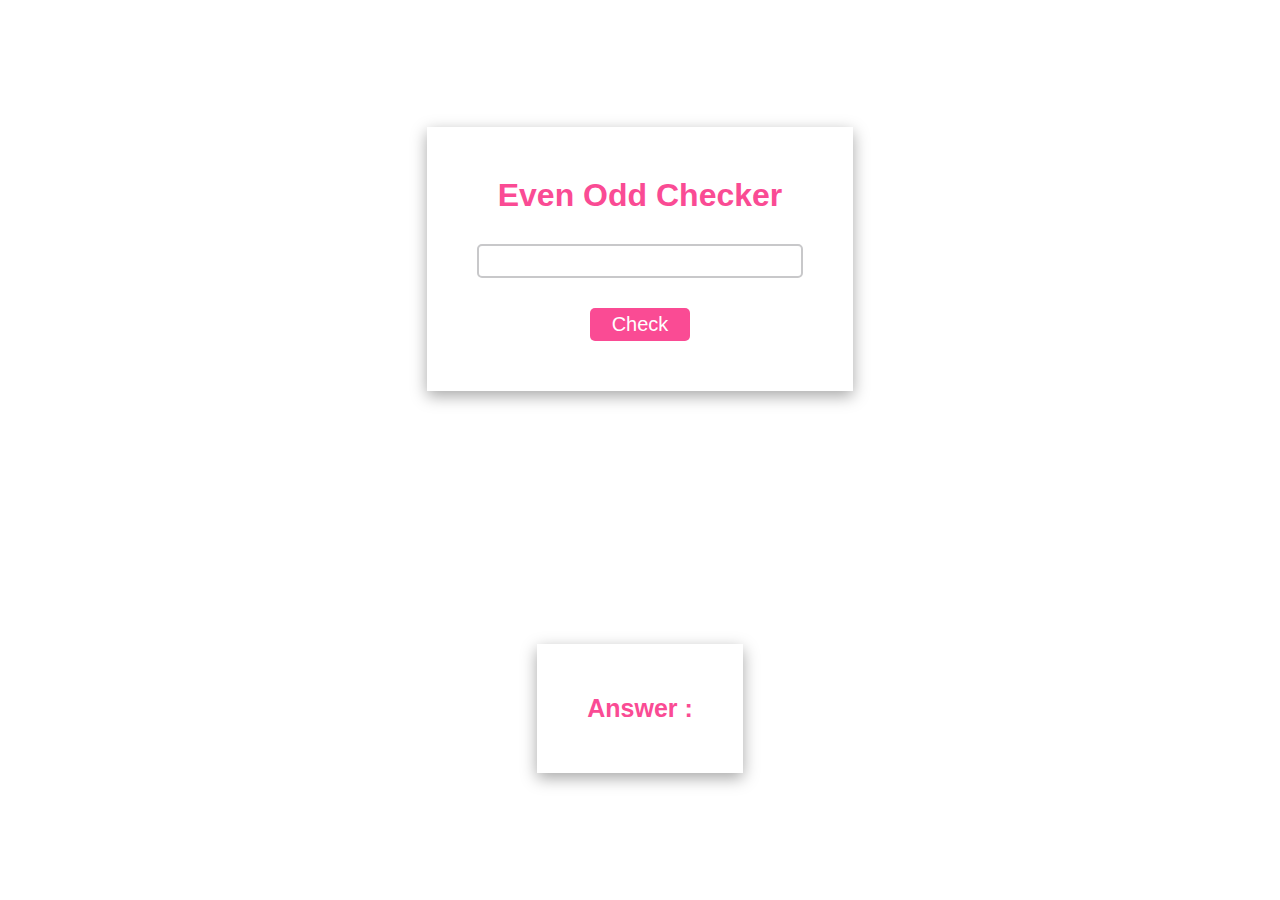
<file: mid/even odd/index.html>
<!DOCTYPE html>
<html lang="en">
<head>
    <meta charset="UTF-8">
    <meta http-equiv="X-UA-Compatible" content="IE=edge">
    <meta name="viewport" content="width=device-width, initial-scale=1.0">
    <title>Document</title>
    <link rel="stylesheet" href="./main.css">
</head>
<body>

    <div class="wrapper">
        <div class="wd">
            <h1>Even Odd Checker</h1>
            <input id="in1" type="text"><br>
            <button onclick="check()">Check</button>
        </div>
        <div class="ans">
            <p id="p1">Answer :</p>
        </div>
    </div>
    


    <script src="./index.js"></script>
</body>
</html>
</file>
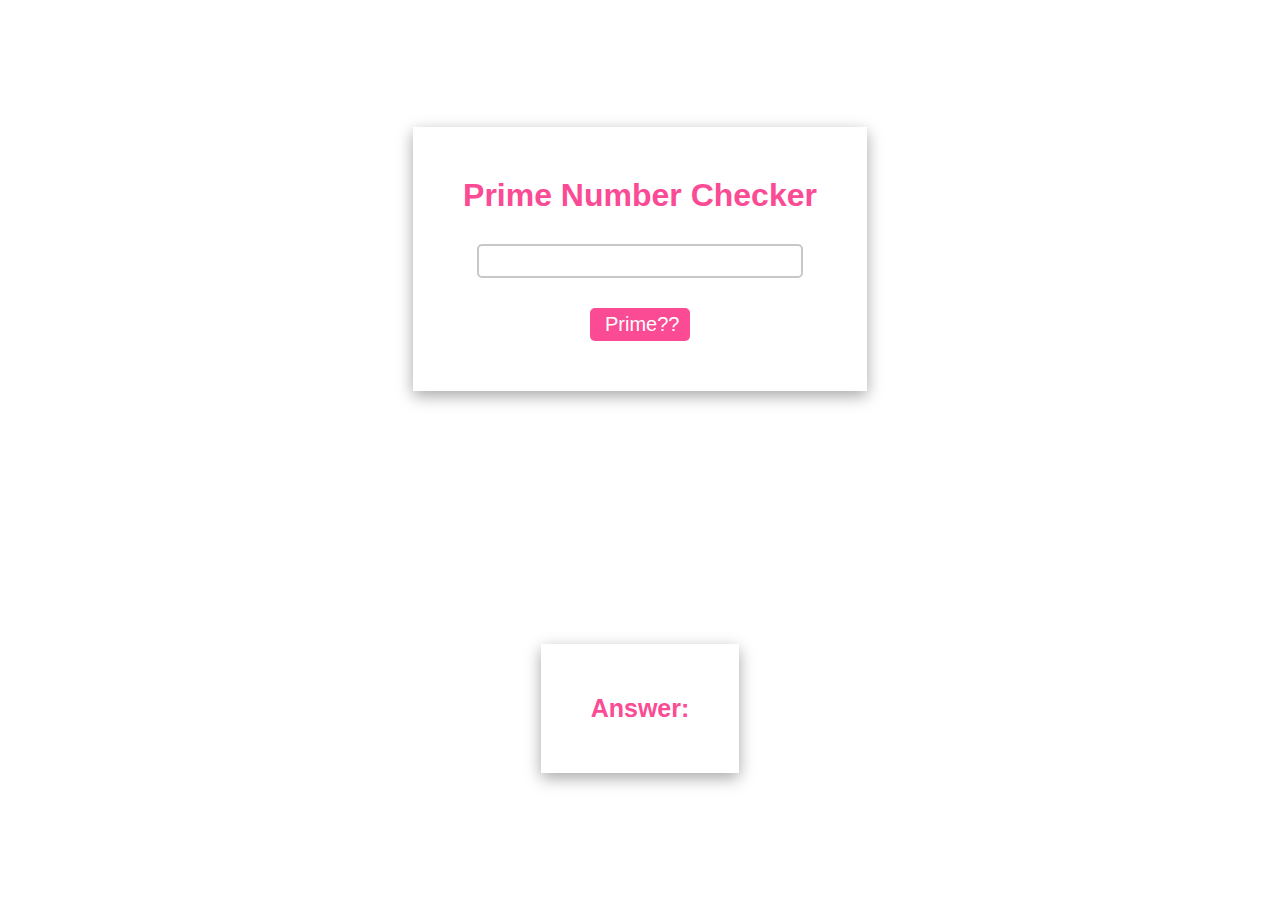
<file: mid/prime number/index.html>
<!DOCTYPE html>
<html lang="en">
<head>
    <meta charset="UTF-8">
    <meta http-equiv="X-UA-Compatible" content="IE=edge">
    <meta name="viewport" content="width=device-width, initial-scale=1.0">
    <title>Document</title>
    <link rel="stylesheet" href="./main.css">
</head>
<body>

    <div class="wrapper">
        <div class="wd">
            <h1>Prime Number Checker</h1>
            <input id="in1" type="text"><br>
            <button onclick="check()">Prime??</button>
        </div>
        <div class="ans">
            <p id="p1">Answer: </p>
        </div>
    </div>
    


    <script src="./index.js"></script>
</body>
</html>
</file>
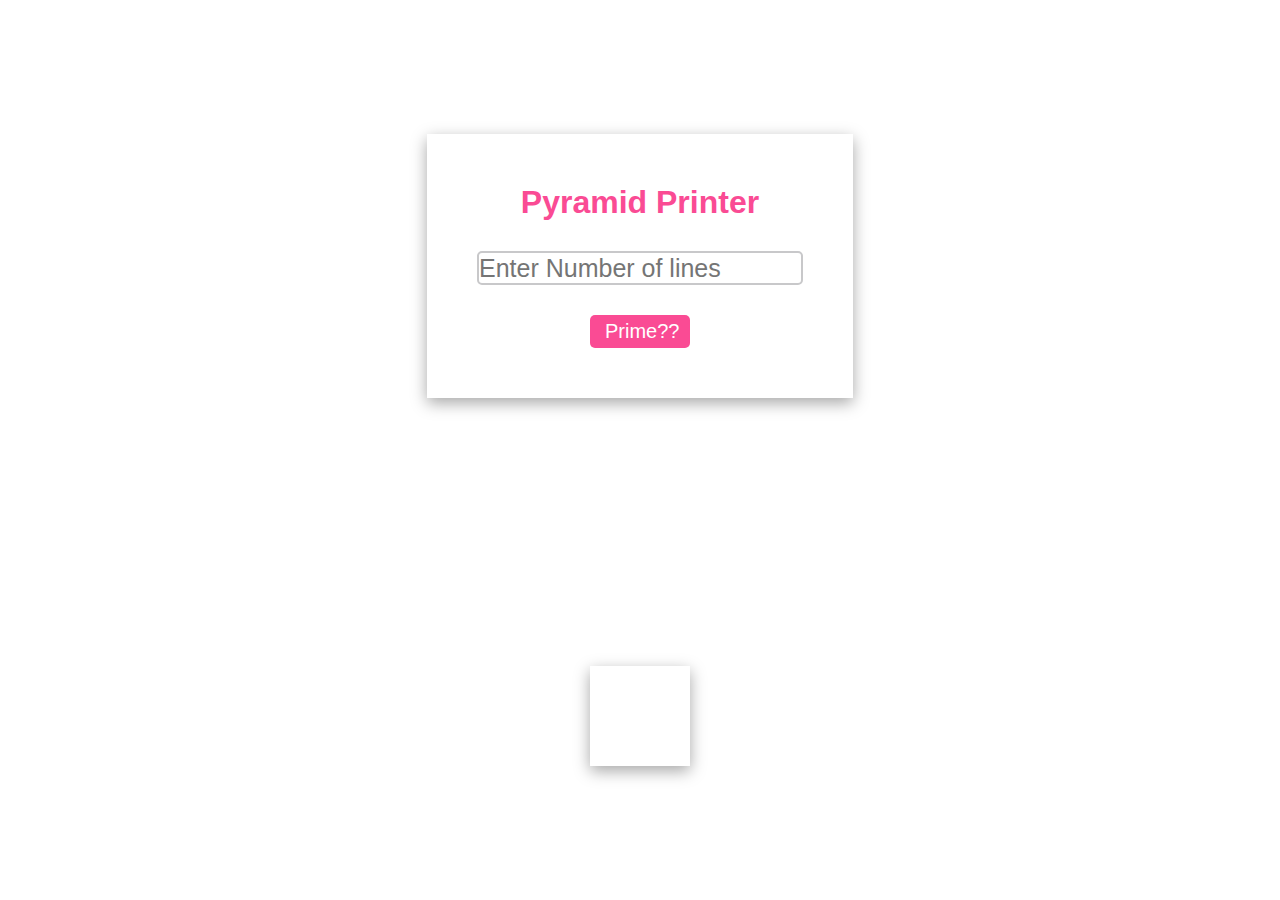
<file: mid/Pyramid/index.html>
<!DOCTYPE html>
<html lang="en">
<head>
    <meta charset="UTF-8">
    <meta http-equiv="X-UA-Compatible" content="IE=edge">
    <meta name="viewport" content="width=device-width, initial-scale=1.0">
    <title>Document</title>
    <link rel="stylesheet" href="./main.css">
</head>
<body>

    <div class="wrapper">
        <div class="wd">
            <h1>Pyramid Printer</h1>
            <input id="in1" type="text" placeholder="Enter Number of lines"><br>
            <button onclick="check()">Prime??</button>
        </div>
        <div class="ans">
            <p id="p1"></p>
        </div>
    </div>
    


    <script src="./index.js"></script>
</body>
</html>
</file>
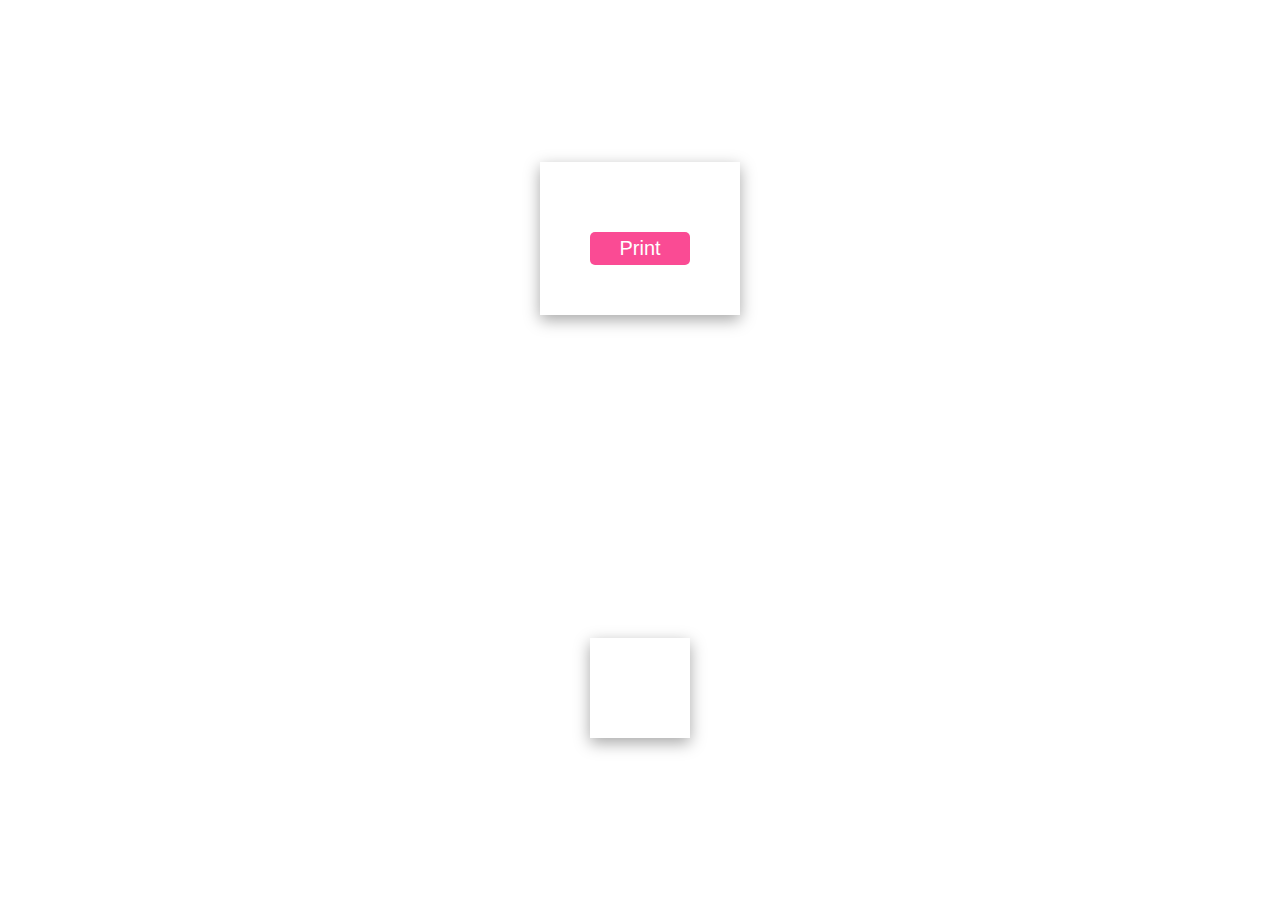
<file: mid/table/index.html>
<!DOCTYPE html>
<html lang="en">
<head>
    <meta charset="UTF-8">
    <meta http-equiv="X-UA-Compatible" content="IE=edge">
    <meta name="viewport" content="width=device-width, initial-scale=1.0">
    <title>Document</title>
    <link rel="stylesheet" href="./main.css">
</head>
<body>

    <div class="wrapper">
        <div class="wd">
           
            <button onclick="check()">Print</button>
        </div>
        <div class="ans">
            <p id="p1"></p>
        </div>
    </div>
    


    <script src="./index.js"></script>
</body>
</html>
</file>
<file: mid/even odd/main.css>
*{
    margin: 0;
    padding: 0;
    font-family: 'Segoe UI', Tahoma, Geneva, Verdana, sans-serif;
}
body{
margin:0

}
.wrapper {
text-align: center;

margin: auto;
display: flex;
flex-direction: column;
height: 100vh;
align-items: center;


}
.wd {
    margin: auto;
    background-color: white;
    padding: 50px;
    box-shadow: rgba(0, 0, 0, 0.35) 0px 5px 15px;

}
.ans{
    margin: auto;
    background-color: white;
    padding: 50px;
    box-shadow: rgba(0, 0, 0, 0.35) 0px 5px 15px; 
    color: rgb(250, 75, 148);  
}
#p1{
    font-weight: bold;
    font-size: 25px;
}
h1{
    color: rgb(250, 75, 148);
    margin-bottom: 20px;
}
input {
    border: none;
    border: 2px solid rgb(200, 200, 202);
    border-radius: 5px;
    height: 30px;
    font-size: 25px;
    margin: 10px auto;
    width: max-content;
  }
  button {
      cursor: pointer;
    margin-top: 20px;
    padding: 5px 15px;
    font-size: 20px;
    border: none;
    background-color: rgb(250, 75, 148);
    color: white;
    border-radius: 5px;
    width: 100px;
  }
</file>
<file: mid/prime number/main.css>
*{
    margin: 0;
    padding: 0;
    font-family: 'Segoe UI', Tahoma, Geneva, Verdana, sans-serif;
}
body{
margin:0

}
.wrapper {
text-align: center;

margin: auto;
display: flex;
flex-direction: column;
height: 100vh;
align-items: center;


}
.wd {
    margin: auto;
    background-color: white;
    padding: 50px;
    box-shadow: rgba(0, 0, 0, 0.35) 0px 5px 15px;

}
.ans{
    margin: auto;
    background-color: white;
    padding: 50px;
    box-shadow: rgba(0, 0, 0, 0.35) 0px 5px 15px; 
    color: rgb(250, 75, 148);  
}
#p1{
    font-weight: bold;
    font-size: 25px;
}
h1{
    color: rgb(250, 75, 148);
    margin-bottom: 20px;
}
input {
    border: none;
    border: 2px solid rgb(200, 200, 202);
    border-radius: 5px;
    height: 30px;
    font-size: 25px;
    margin: 10px auto;
    width: max-content;
  }
  button {
      cursor: pointer;
    margin-top: 20px;
    padding: 5px 15px;
    font-size: 20px;
    border: none;
    background-color: rgb(250, 75, 148);
    color: white;
    border-radius: 5px;
    width: 100px;
  }
</file>
<file: mid/Pyramid/main.css>
*{
    margin: 0;
    padding: 0;
    font-family: 'Segoe UI', Tahoma, Geneva, Verdana, sans-serif;
}
body{
margin:0

}
.wrapper {
text-align: center;

margin: auto;
display: flex;
flex-direction: column;
height: 100vh;
align-items: center;


}
.wd {
    margin: auto;
    background-color: white;
    padding: 50px;
    box-shadow: rgba(0, 0, 0, 0.35) 0px 5px 15px;

}
.ans{
    margin: auto;
    background-color: white;
    padding: 50px;
    box-shadow: rgba(0, 0, 0, 0.35) 0px 5px 15px; 
    color: rgb(250, 75, 148);  
}
#p1{
    font-weight: bold;
    font-size: 25px;
}
h1{
    color: rgb(250, 75, 148);
    margin-bottom: 20px;
}
input {
    border: none;
    border: 2px solid rgb(200, 200, 202);
    border-radius: 5px;
    height: 30px;
    font-size: 25px;
    margin: 10px auto;
    width: max-content;
  }
  button {
      cursor: pointer;
    margin-top: 20px;
    padding: 5px 15px;
    font-size: 20px;
    border: none;
    background-color: rgb(250, 75, 148);
    color: white;
    border-radius: 5px;
    width: 100px;
  }
</file>
<file: mid/table/main.css>
*{
    margin: 0;
    padding: 0;
    font-family: 'Segoe UI', Tahoma, Geneva, Verdana, sans-serif;
}
body{
margin:0

}
.wrapper {
text-align: center;

margin: auto;
display: flex;
flex-direction: column;
height: 100vh;
align-items: center;


}
.wd {
    margin: auto;
    background-color: white;
    padding: 50px;
    box-shadow: rgba(0, 0, 0, 0.35) 0px 5px 15px;

}
.ans{
    margin: auto;
    background-color: white;
    padding: 50px;
    box-shadow: rgba(0, 0, 0, 0.35) 0px 5px 15px; 
    color: rgb(250, 75, 148);  
}
#p1{
    font-weight: bold;
    font-size: 25px;
}
h1{
    color: rgb(250, 75, 148);
    margin-bottom: 20px;
}
input {
    border: none;
    border: 2px solid rgb(200, 200, 202);
    border-radius: 5px;
    height: 30px;
    font-size: 25px;
    margin: 10px auto;
    width: max-content;
  }
  button {
      cursor: pointer;
    margin-top: 20px;
    padding: 5px 15px;
    font-size: 20px;
    border: none;
    background-color: rgb(250, 75, 148);
    color: white;
    border-radius: 5px;
    width: 100px;
  }
</file>
